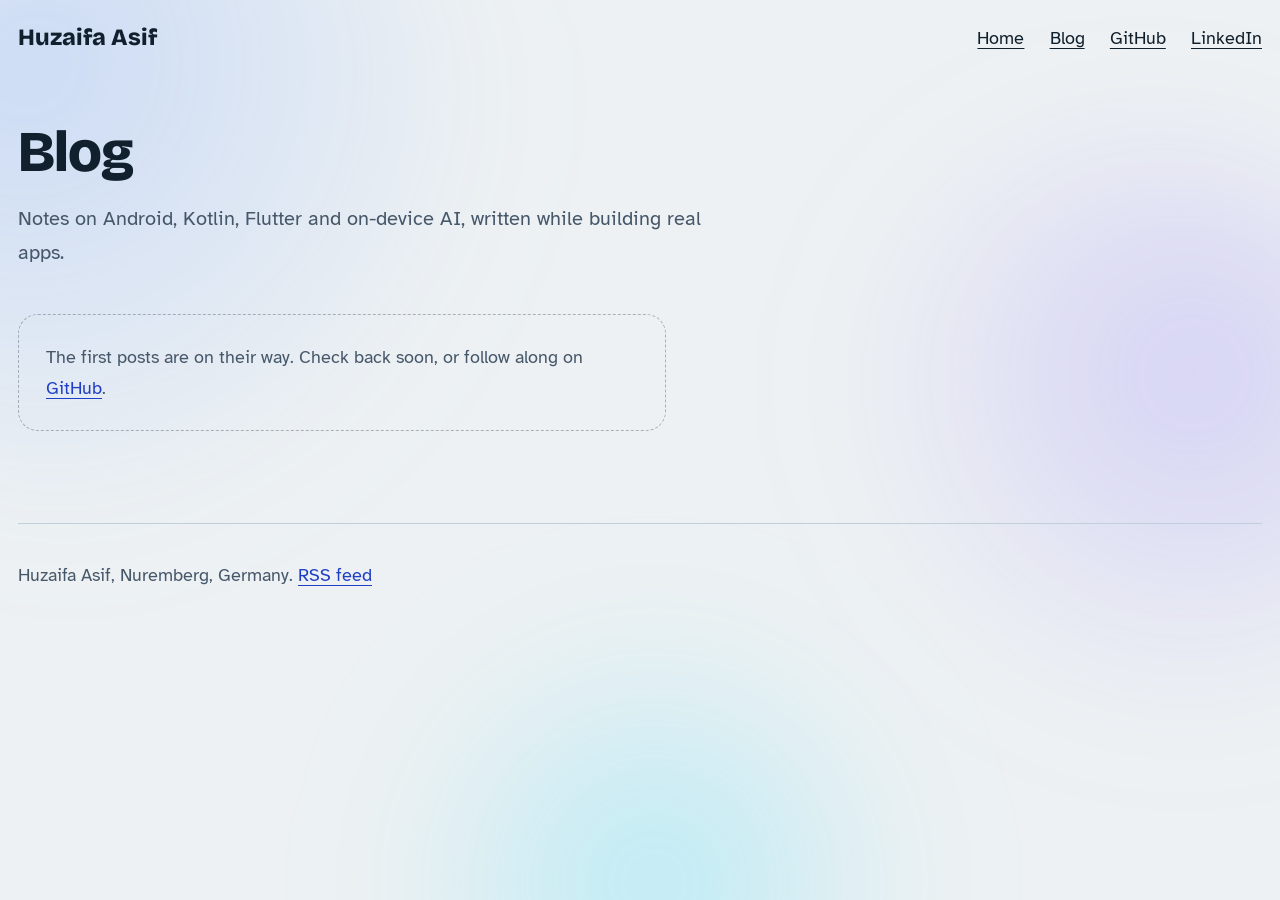
<file: blog/index.html>
<!doctype html>
<html lang="en">
<head>
<meta charset="utf-8">
<meta name="viewport" content="width=device-width, initial-scale=1">
<title>Blog | Huzaifa Asif</title>
<meta name="description" content="Notes from a mobile developer on Android, Kotlin, Flutter and on-device AI.">
<meta name="color-scheme" content="light dark">
<link rel="canonical" href="https://huzaifa18.github.io/blog/">
<meta property="og:type" content="website">
<meta property="og:title" content="Blog | Huzaifa Asif">
<meta property="og:description" content="Notes from a mobile developer on Android, Kotlin, Flutter and on-device AI.">
<meta property="og:url" content="https://huzaifa18.github.io/blog/">
<meta property="og:image" content="https://huzaifa18.github.io/blog/images/blog-header.jpg">
<meta name="twitter:card" content="summary_large_image">
<link rel="alternate" type="application/rss+xml" title="Huzaifa Asif, blog" href="https://huzaifa18.github.io/blog/feed.xml">
<link rel="icon" type="image/svg+xml" href="/favicon.svg">
<link rel="icon" href="data:image/svg+xml,%3Csvg xmlns='http://www.w3.org/2000/svg' viewBox='0 0 64 64'%3E%3Crect width='64' height='64' rx='14' fill='%234A4FDC'/%3E%3Ctext x='32' y='43' text-anchor='middle' font-family='Helvetica,Arial,sans-serif' font-weight='800' font-size='30' fill='%23fff'%3EHA%3C/text%3E%3C/svg%3E">
<link rel="preconnect" href="https://fonts.googleapis.com">
<link rel="preconnect" href="https://fonts.gstatic.com" crossorigin>
<link href="https://fonts.googleapis.com/css2?family=Atkinson+Hyperlegible:ital,wght@0,400;0,700;1,400&family=Bricolage+Grotesque:opsz,wght@12..96,600..800&display=swap" rel="stylesheet">
<script>
(function(){var r=document.documentElement;try{var s=JSON.parse(localStorage.getItem('hz-display')||'null');if(s){if(s.text)r.dataset.text=s.text;if(s.contrast)r.dataset.contrast=s.contrast;if(s.motion)r.dataset.motion=s.motion;if(s.theme&&s.theme!=='auto')r.dataset.theme=s.theme}}catch(e){}})();
</script>
<link rel="stylesheet" href="blog.css">
</head>
<body>
<a class="skip" href="#main">Skip to content</a>
<div class="aurora" aria-hidden="true"><span></span><span></span><span></span></div>
<header class="wrap site-header">
  <a class="wordmark" href="https://huzaifa18.github.io/">Huzaifa Asif</a>
  <nav class="nav" aria-label="Main"><ul>
    <li><a href="https://huzaifa18.github.io/">Home</a></li>
    <li><a href="https://huzaifa18.github.io/blog/" aria-current="page">Blog</a></li>
    <li><a href="https://github.com/huzaifa18">GitHub</a></li>
    <li><a href="https://www.linkedin.com/in/huzaifa-asif-007">LinkedIn</a></li>
  </ul></nav>
</header>
<main id="main" class="wrap page">
<h1>Blog</h1>
<p class="lead">Notes on Android, Kotlin, Flutter and on-device AI, written while building real apps.</p>
<p class="empty">The first posts are on their way. Check back soon, or follow along on <a href="https://github.com/huzaifa18">GitHub</a>.</p>
</main>
<footer class="wrap site-footer"><p>Huzaifa Asif, Nuremberg, Germany. <a href="https://huzaifa18.github.io/blog/feed.xml">RSS feed</a></p></footer>
</body>
</html>
</file>
<file: blog/blog.css>
:root{--bg:#EDF1F3;--panel:#fff;--fg:#11202D;--muted:#46576A;--rule:#C3CFD8;--accent:#1F3FC4;--focus:#1F3FC4;--glass:rgba(17,32,45,.05);--glass-line:rgba(17,32,45,.3);--g1:#2F5FD8;--g2:#5B3FE0;--aurora:.22;--blend:multiply;--text-scale:1}
@media(prefers-color-scheme:dark){:root:not([data-theme=light]){--bg:#070B1A;--panel:#0E1630;--fg:#E9EFF3;--muted:#A3B3BF;--rule:#26394A;--accent:#8FADFF;--focus:#F2B01E;--glass:rgba(255,255,255,.05);--glass-line:rgba(255,255,255,.22);--aurora:.45;--blend:screen}}
:root[data-theme=dark]{--bg:#070B1A;--panel:#0E1630;--fg:#E9EFF3;--muted:#A3B3BF;--rule:#26394A;--accent:#8FADFF;--focus:#F2B01E;--glass:rgba(255,255,255,.05);--glass-line:rgba(255,255,255,.22);--aurora:.45;--blend:screen}
:root[data-text=large]{--text-scale:1.15}:root[data-text=xlarge]{--text-scale:1.3}
:root[data-contrast=high]{--muted:var(--fg);--rule:var(--fg);--glass-line:var(--fg)}
*,*::before,*::after{box-sizing:border-box}
html{font-size:calc(112.5% * var(--text-scale));-webkit-text-size-adjust:100%}
@media(prefers-reduced-motion:no-preference){html{scroll-behavior:smooth}}
body{margin:0;background:var(--bg);color:var(--fg);font:400 1rem/1.7 "Atkinson Hyperlegible",system-ui,-apple-system,"Segoe UI",sans-serif;overflow-x:clip}
h1,h2,h3{margin:0;font-family:"Bricolage Grotesque","Atkinson Hyperlegible",system-ui,sans-serif;line-height:1.1}
p{margin:0 0 1.1em}
a{color:var(--accent);text-decoration-thickness:.08em;text-underline-offset:.2em}
a:hover{text-decoration-thickness:.17em}
:focus-visible{outline:3px solid var(--focus);outline-offset:3px}
.wrap{width:min(100% - 2rem,70rem);margin-inline:auto}
.skip{position:absolute;left:-999px;top:0}.skip:focus{left:1rem;top:1rem;z-index:20;padding:.5rem 1rem;background:var(--fg);color:var(--bg)}
.aurora{position:fixed;inset:0;z-index:-1;overflow:hidden;pointer-events:none}
.aurora span{position:absolute;border-radius:50%;filter:blur(60px);opacity:var(--aurora);mix-blend-mode:var(--blend);animation:drift 22s ease-in-out infinite alternate}
.aurora span:nth-child(1){width:38rem;height:38rem;left:-10rem;top:-8rem;background:radial-gradient(circle at 30% 30%,#4F8CFF,transparent 70%)}
.aurora span:nth-child(2){width:32rem;height:32rem;right:-8rem;top:8rem;background:radial-gradient(circle at 60% 40%,#7B61FF,transparent 70%);animation-delay:-7s}
.aurora span:nth-child(3){width:30rem;height:30rem;left:30%;bottom:-14rem;background:radial-gradient(circle,#00D4FF,transparent 70%);animation-delay:-13s}
@keyframes drift{from{transform:translate3d(0,0,0) scale(1)}to{transform:translate3d(4rem,3rem,0) scale(1.15)}}
@media(prefers-reduced-motion:reduce){.aurora span{animation:none}}
:root[data-contrast=high] .aurora{display:none}
.site-header{display:flex;flex-wrap:wrap;align-items:center;justify-content:space-between;gap:1rem 2rem;padding-block:1.25rem}
.wordmark{font:800 1.3rem/1 "Bricolage Grotesque",sans-serif;color:var(--fg);text-decoration:none}
.nav ul{display:flex;flex-wrap:wrap;gap:.5rem 1.4rem;margin:0;padding:0;list-style:none}
.nav a{color:var(--fg)}
.btn{display:inline-flex;align-items:center;padding:.6rem 1.4rem;border:1px solid var(--glass-line);border-radius:999px;background:var(--glass);color:var(--fg);-webkit-backdrop-filter:blur(8px);backdrop-filter:blur(8px);font-weight:700;font-size:.95rem;text-decoration:none}
.btn:hover{border-color:var(--fg);text-decoration:none}
.page{padding-block:2.5rem 4rem}
.page h1{font-size:clamp(2rem,5vw,3.2rem);font-weight:800;letter-spacing:-.02em;max-width:22ch}
.lead{max-width:40rem;color:var(--muted);margin-top:1rem;font-size:1.1rem}
.posts{list-style:none;margin:2.5rem 0 0;padding:0;display:grid;grid-template-columns:repeat(auto-fill,minmax(min(100%,19rem),1fr));gap:1.5rem}
.post-card{display:flex;flex-direction:column;height:100%;border:1px solid var(--glass-line);border-radius:1.1rem;background:var(--glass);-webkit-backdrop-filter:blur(8px);backdrop-filter:blur(8px);overflow:hidden;transition:transform .2s ease,border-color .2s ease}
.post-card:hover{transform:translateY(-3px);border-color:var(--fg)}
.post-card img{display:block;width:100%;height:auto;aspect-ratio:1200/630;object-fit:cover}
.post-card__body{padding:1.1rem 1.25rem 1.3rem}
.post-card h2{font-size:1.25rem;line-height:1.2}
.post-card h2 a{color:var(--fg);text-decoration:none}
.post-card h2 a::after{content:"";position:absolute;inset:0}
.post-card{position:relative}
.meta{color:var(--muted);font-size:.9rem;margin:.2rem 0 .6rem}
.post-card p{color:var(--muted);margin:0;font-size:.95rem}
.empty{margin-top:2.5rem;padding:1.5rem;border:1px dashed var(--glass-line);border-radius:1.1rem;max-width:36rem;color:var(--muted)}
.article{max-width:42rem}
.article h1{max-width:none}
.article .cover{display:block;width:100%;height:auto;border-radius:1.1rem;margin-block:1.75rem;border:1px solid var(--glass-line)}
.article p{font-size:1.05rem}
.article h2{font-size:1.5rem;margin:2rem 0 .6rem}
.article ul,.article ol{padding-left:1.3rem;margin:0 0 1.1em}
.article code{font:.9em ui-monospace,SFMono-Regular,Menlo,monospace;background:var(--glass);padding:.1em .35em;border-radius:.3em}
.article pre{overflow-x:auto;padding:1rem;border:1px solid var(--glass-line);border-radius:.8rem;background:var(--panel);font-size:.9rem}
.article pre code{background:none;padding:0}
.article blockquote{margin:0 0 1.1em;padding-left:1rem;border-left:3px solid var(--g2);color:var(--muted)}
.backlink{display:inline-block;margin-bottom:1.5rem}
.post-end{margin-top:2.5rem;padding-top:1.25rem;border-top:1px solid var(--rule);display:flex;flex-wrap:wrap;gap:.75rem;align-items:center;color:var(--muted)}
.site-footer{padding-block:2rem;border-top:1px solid var(--rule);color:var(--muted)}
@media(max-width:52rem){html{font-size:calc(100% * var(--text-scale))}.site-header{padding-block:1rem}.wordmark{font-size:1.15rem}}
@media print{.aurora,.site-header,.skip{display:none!important}body{background:#fff;color:#000}}
</file>
